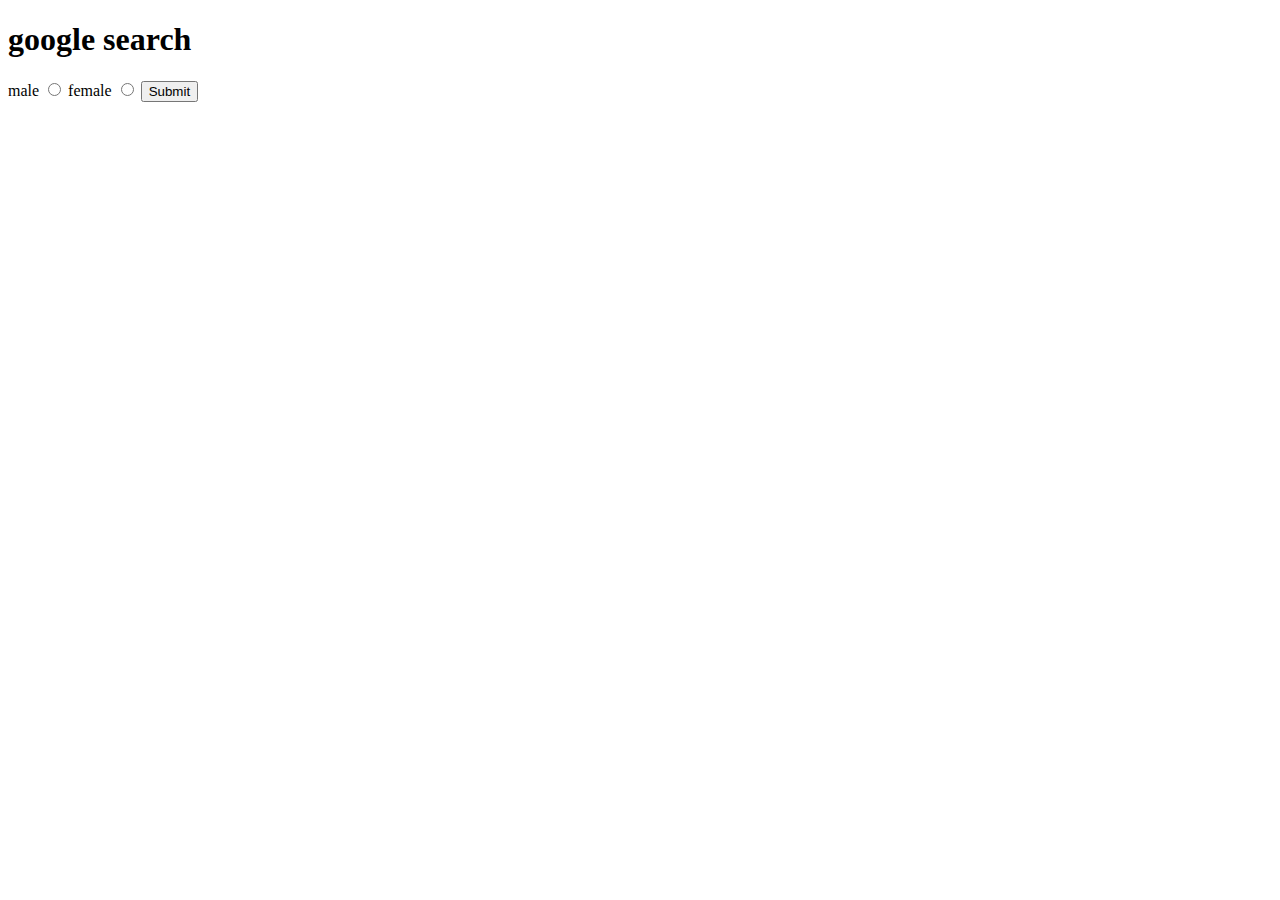
<file: index.html>
<!DOCTYPE html>
<html lang="en">
<head>
    <meta charset="UTF-8">
    <meta name="viewport" content="width=device-width, initial-scale=1.0">
    <title><table></table></title>
</head>
<body>
    <!-- <table border="2" width="500px" >
        <caption>Employee table</caption>
        <colgroup span="2" style="background-color: red;"></colgroup>
        <thead>
            <tr>
                <th width="20%">heading</th>
                <th>heading</th>
                <th width="80%">heading</th>
            </tr>
        </thead>
        <tbody>
            <tr>
                <td>data1</td>
                <td>data1</td>
                <td>data1</td>
    
            </tr>
            <tr>
                <td colspan="2">data1</td>
             
                <td>data1</td>
    
            </tr>
            <tr>
                <td>data1</td>
                <td>data1</td>
                <td>data1</td>
    
            </tr>
        </tbody>
        <tfoot>
            <tr>
                <td>foot1</td>
                <td>foot4</td>
                <td>foot3</td>
            </tr>
        </tfoot> -->
    </table>
    <!-- <h1>google search</h1> -->

    <!-- <form action="htt" method="post">

        <input type="text" name="username" placeholder="username" >
        <br>
        <input type="password" name="password" placeholder="password" >

      
        <input type="submit" value="submit">
        
    </form> -->

    <!-- <form action="">
        <label for="username">username:</label>
        <input type="text" name="username" id="username" required>
        <br>
        <label for="userEmail">userEmail:</label>
        <input type="email" name="userEmail" id="userEmail" placeholder="email" required>
        <br>
        <label for="password">password:</label>
        <input type="password" name="password" id="password" placeholder="password" required>

        <input type="submit">


    </form> -->


    <h1>google search</h1>
    <form action="#" method="post">
        <!-- <label for="username">username</label>
        <input type="text" name="username" id="username">
        <br>
        <label for="email">email</label>
        <input type="email" name="email" id="email">
        <input type="color" name="color" >
        <input type="file" accept="audio/*">
        <input type="date">
        <input type="number" step="100">

        <br> -->

        <label for="male">male</label>
        <input type="radio" name="gender" id="male">
        <label for="female">female</label>
        <input type="radio" name="gender" id="female">

    
        <input type="submit">
    </form>
</body>
</html>
</file>
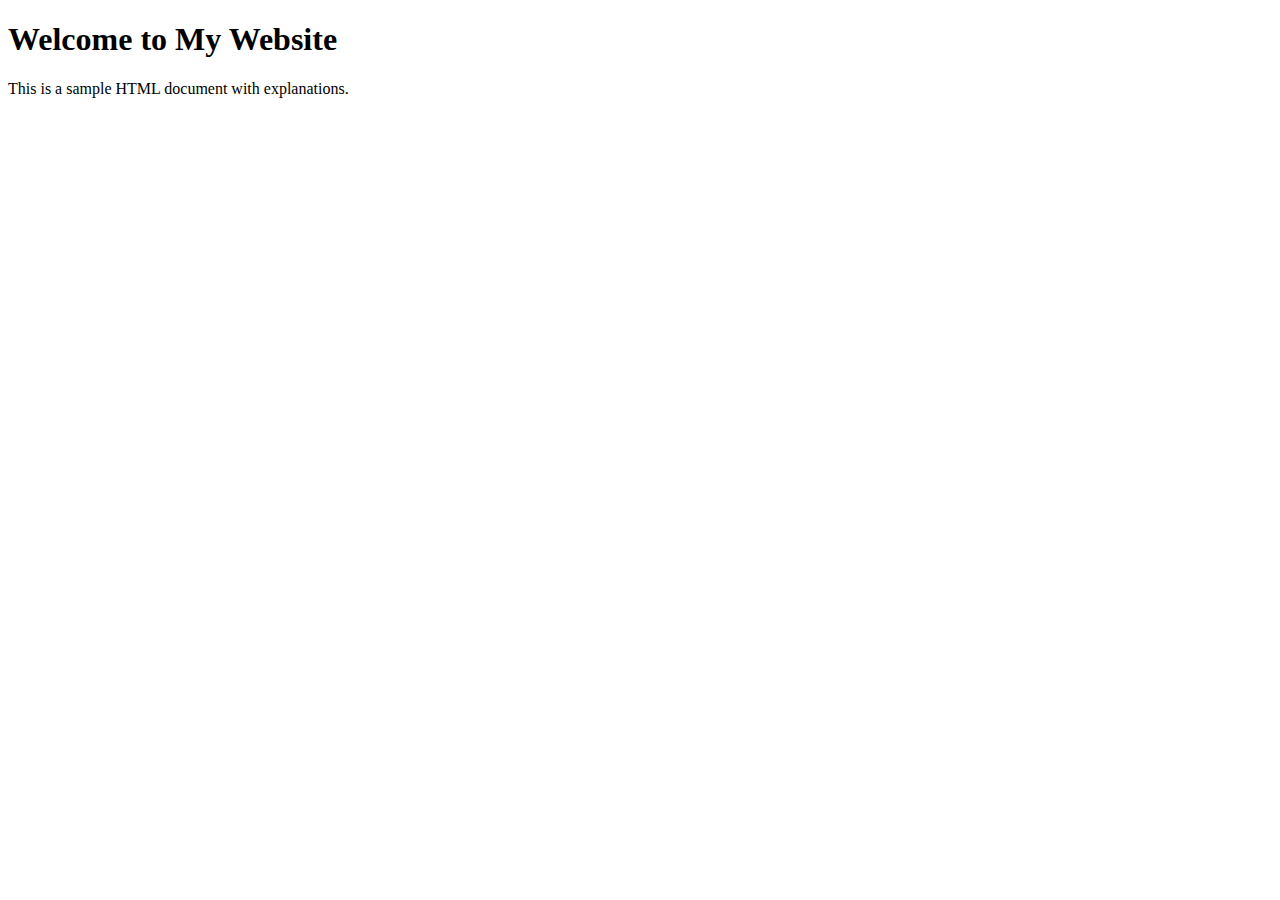
<file: lec01-Intro-HTML/index.html>
<!DOCTYPE html>
<html lang="en">
<head>
    <!-- <head> section: metadata about the HTML document -->
    <meta charset="UTF-8"> <!-- Character encoding -->
    <meta name="viewport" content="width=device-width, initial-scale=1.0"> <!-- Viewport settings for responsive design -->
    <title>Document</title> <!-- Webpage title -->
</head>
<body>
    <!-- <body> section: visible content of the webpage -->

    <!-- You can add various HTML elements within the <body> section. -->

    <!-- For example, let's add a heading and a paragraph: -->
    <h1>Welcome to My Website</h1> <!-- Top-level heading -->
    <p>This is a sample HTML document with explanations.</p> <!-- Paragraph of text -->

    <!-- End of visible content. -->
</body>
</html>
</file>
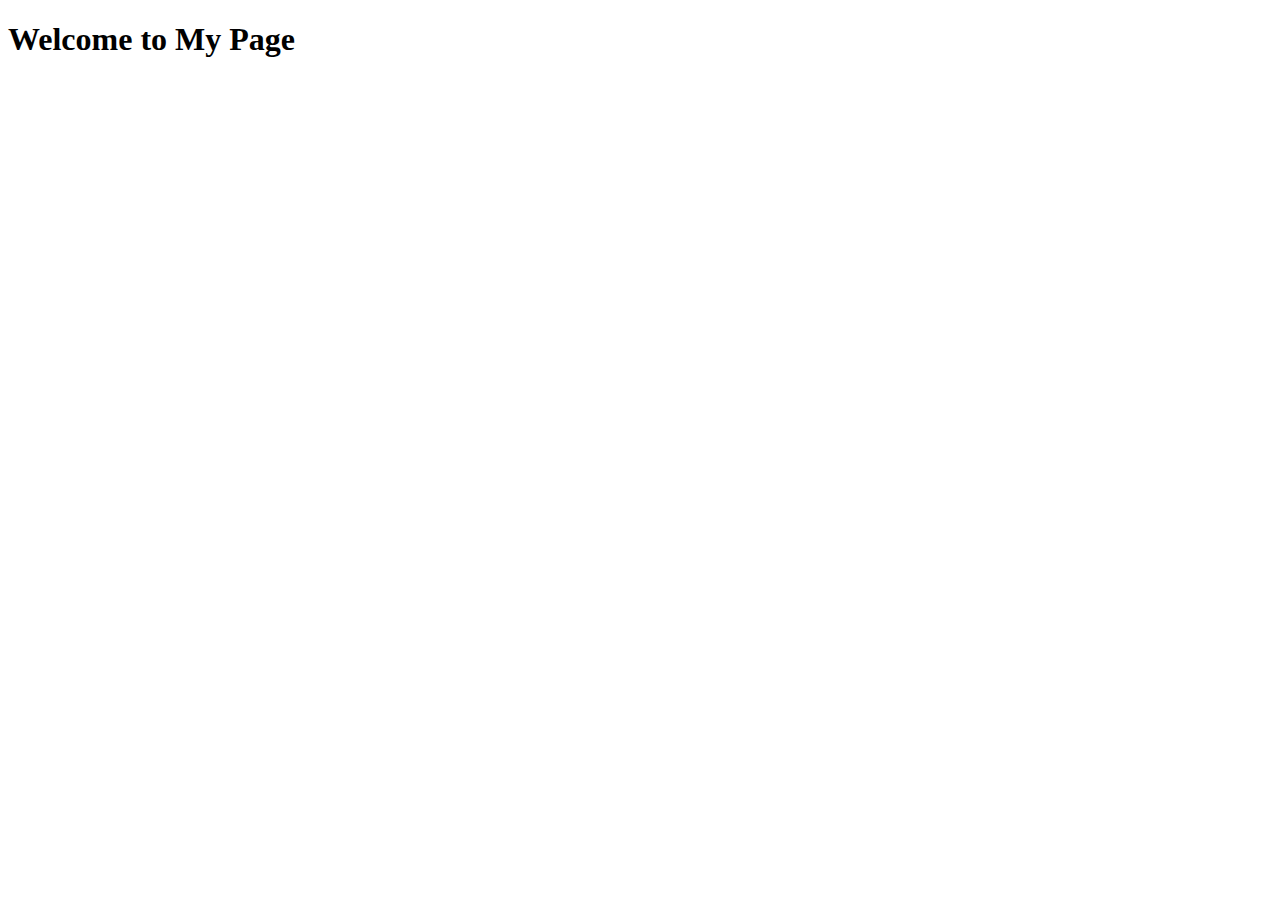
<file: lec02-Basic -Tags/index.html>
<!-- Start of HTML document -->
<!DOCTYPE html>
<html lang="en">
<head>
    <!-- Metadata about the document -->
    <meta charset="UTF-8"> <!-- Text encoding -->
    <meta name="viewport" content="width=device-width, initial-scale=1.0"> <!-- Screen settings -->
    <title>Document</title> <!-- Title in browser tab -->
</head>
<body>
    <!-- Content of the webpage -->

    <!-- HTML Tags and Elements -->
    <!-- Tags give structure, Elements are inside tags -->

    <!-- Main Heading -->
    <h1>Welcome to My Page</h1>

    <!-- Paragraph -->
   

    <!-- Link -->


    <!-- Image -->
   

    <!-- List -->
    

    <!-- Emphasis -->
  

    <!-- Strong Emphasis -->
   

    <!-- Line Break -->

</body>
</html>
</file>
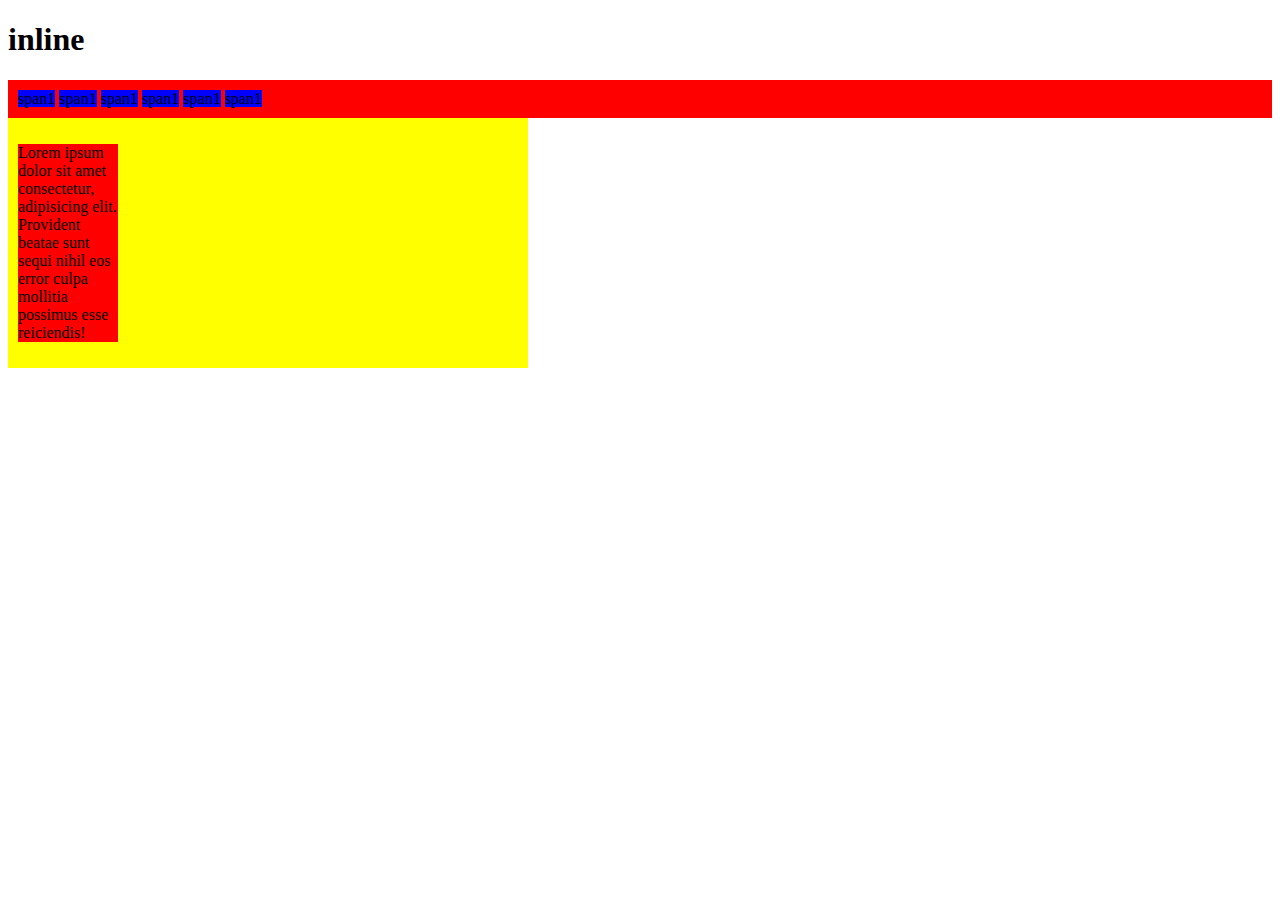
<file: lec03-Inline-Block-element/index.html>
<!-- This is an HTML document structure -->
<!DOCTYPE html>
<html lang="en">
<head>
   
    <meta charset="UTF-8">

    <meta name="viewport" content="width=device-width, initial-scale=1.0">

    <title>Document</title>
</head>
<body>
    

    <!-- Inline vs. Block Elements -->

    <!-- Inline Elements -->
    <!-- These elements don't start on a new line and only take up as much width as necessary. -->
    
    <!-- Example of inline elements: -->
    <!-- Inline elements can be used within paragraphs and other text elements. -->
    <h1>inline </h1>
  <div style="background-color: red; padding: 10px;">
   <span style="background-color: blue;">span1</span>
   <span style="background-color: blue;">span1</span>
   <span style="background-color: blue;">span1</span>
   <span style="background-color: blue;">span1</span>
   <span style="background-color: blue;">span1</span>
   <span style="background-color: blue;">span1</span>
  </div>
    
    
    
    <!-- Block Elements -->
    <!-- These elements start on a new line and take up the full width available of the parent . -->
    
    <!-- Example of block elements: -->
    <!-- Block elements create distinct sections or blocks of content. -->
  <div style="background-color: yellow; padding: 10px; width: 500px;">
<p style="width: 100px; background-color: red;">Lorem ipsum dolor sit amet consectetur, adipisicing elit. Provident beatae sunt sequi nihil eos error culpa mollitia possimus esse reiciendis!</p>
  </div>
    
</body>
</html>
</file>
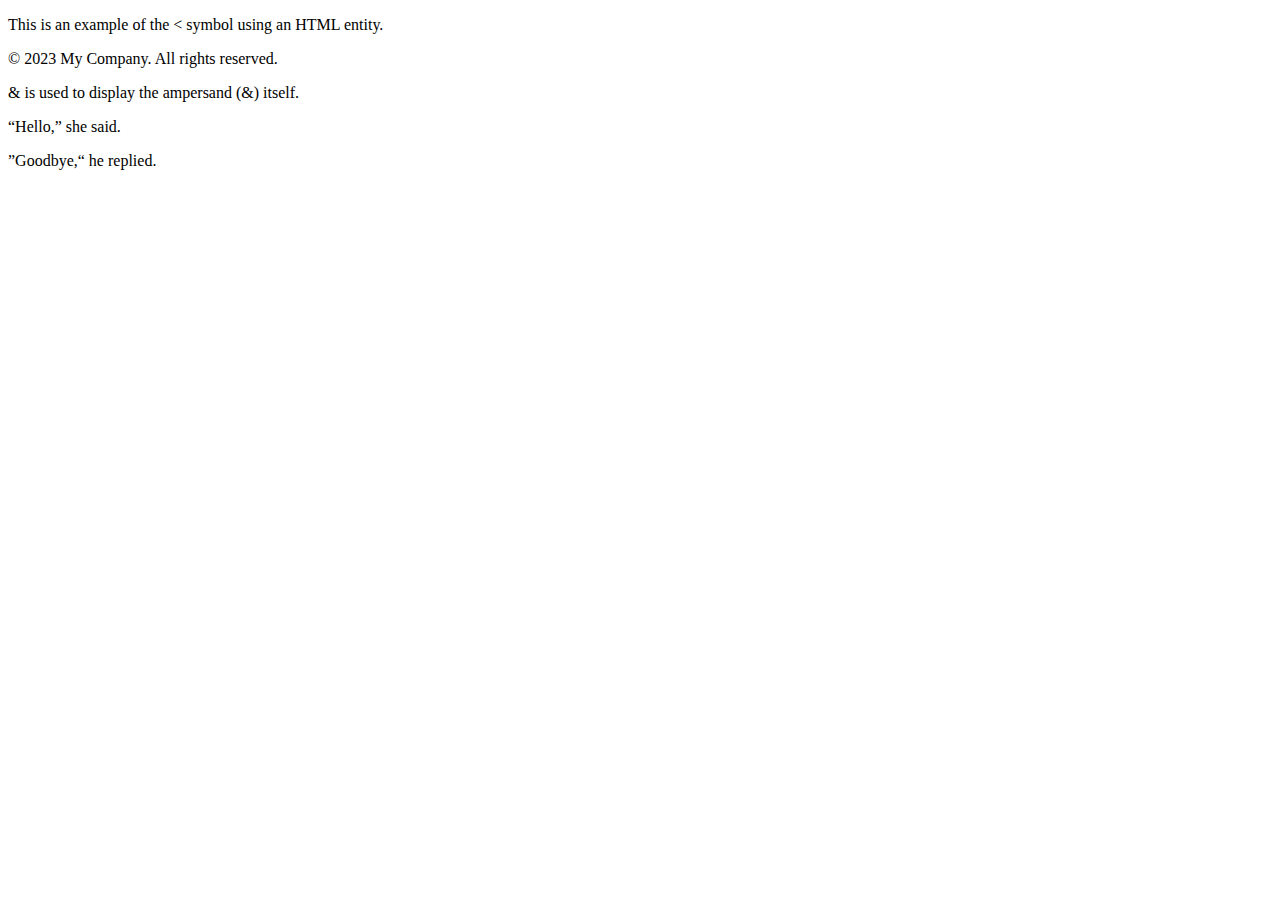
<file: lec04-Html-entity/index.html>
<!-- This is an HTML document structure -->
<!DOCTYPE html>
<html lang="en">
<head>
    
    <meta charset="UTF-8">
    
    <meta name="viewport" content="width=device-width, initial-scale=1.0">
    
    <title>Document</title>
</head>
<body>
 
    <!-- HTML Entities -->

    <!-- HTML entities are special codes used to represent characters that have special meanings in HTML. -->
    
    <!-- Example of an HTML entity: -->
    <!-- The &lt; entity represents the less-than symbol (<). -->
    <p>This is an example of the &lt; symbol using an HTML entity.</p>
    
    <!-- Other examples of HTML entities: -->
    <p>&#169; 2023 My Company. All rights reserved.</p> <!-- &copy; represents the copyright symbol (©) -->
    <p>&amp; is used to display the ampersand (&) itself.</p> <!-- &amp; represents the ampersand symbol (&) -->
    <p>&ldquo;Hello,&rdquo; she said. <!-- &ldquo; represents the left double quotation mark (“) -->
    <p>&rdquo;Goodbye,&ldquo; he replied. <!-- &rdquo; represents the right double quotation mark (”) -->

</body>
</html>
</file>
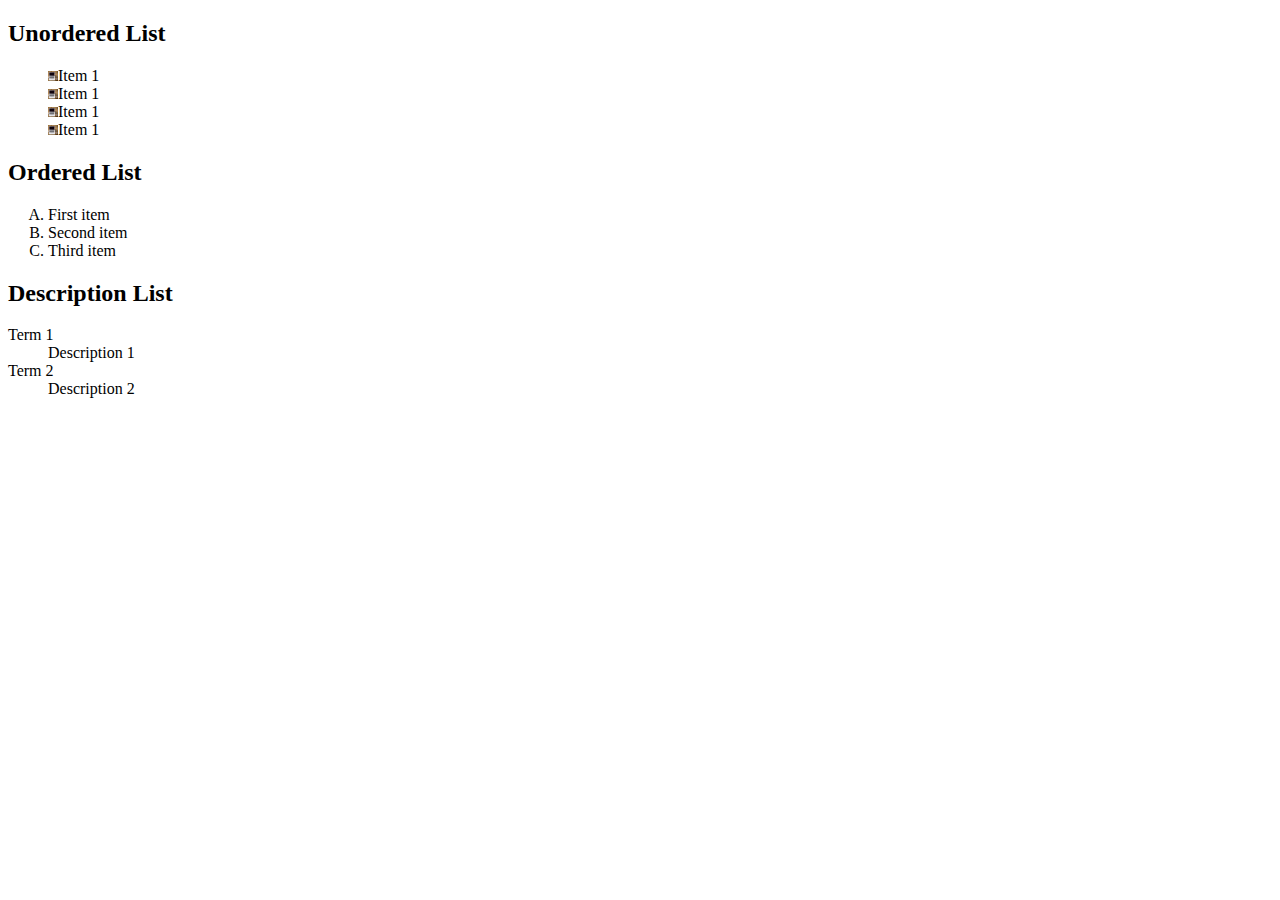
<file: lec05-List/index.html>
<!DOCTYPE html>
<html lang="en">
<head>
    <meta charset="UTF-8">
    <meta name="viewport" content="width=device-width, initial-scale=1.0">
    <title>List Types Example</title>
</head>
<body>
    <!-- Unordered List -->
    <h2>Unordered List</h2>
    <ul style="list-style-type: none;">
        <!-- Each <li> represents an item in the list -->
        <li><span><img src="workplace.jpg" alt="img" style="width: 10px; height: 10px;"></span>Item 1</li>
        <li><span><img src="workplace.jpg" alt="img" style="width: 10px; height: 10px;"></span>Item 1</li>
        <li><span><img src="workplace.jpg" alt="img" style="width: 10px; height: 10px;"></span>Item 1</li>
        <li><span><img src="workplace.jpg" alt="img" style="width: 10px; height: 10px;"></span>Item 1</li>
        
    </ul>

    <!-- Ordered List -->
    <h2>Ordered List</h2>
    <ol type="A">
        <!-- Each <li> represents an item in the list -->
        <li>First item</li>
        <li>Second item</li>
        <li>Third item</li>
    </ol>

    <!-- Description List -->
    <h2>Description List</h2>
    <dl>
        <!-- Each <dt> represents a term -->
        <dt>Term 1</dt>
        <!-- Each <dd> represents the description of a term -->
        <dd>Description 1</dd>
        <dt>Term 2</dt>
        <dd>Description 2</dd>
    </dl>
</body>
</html>
</file>
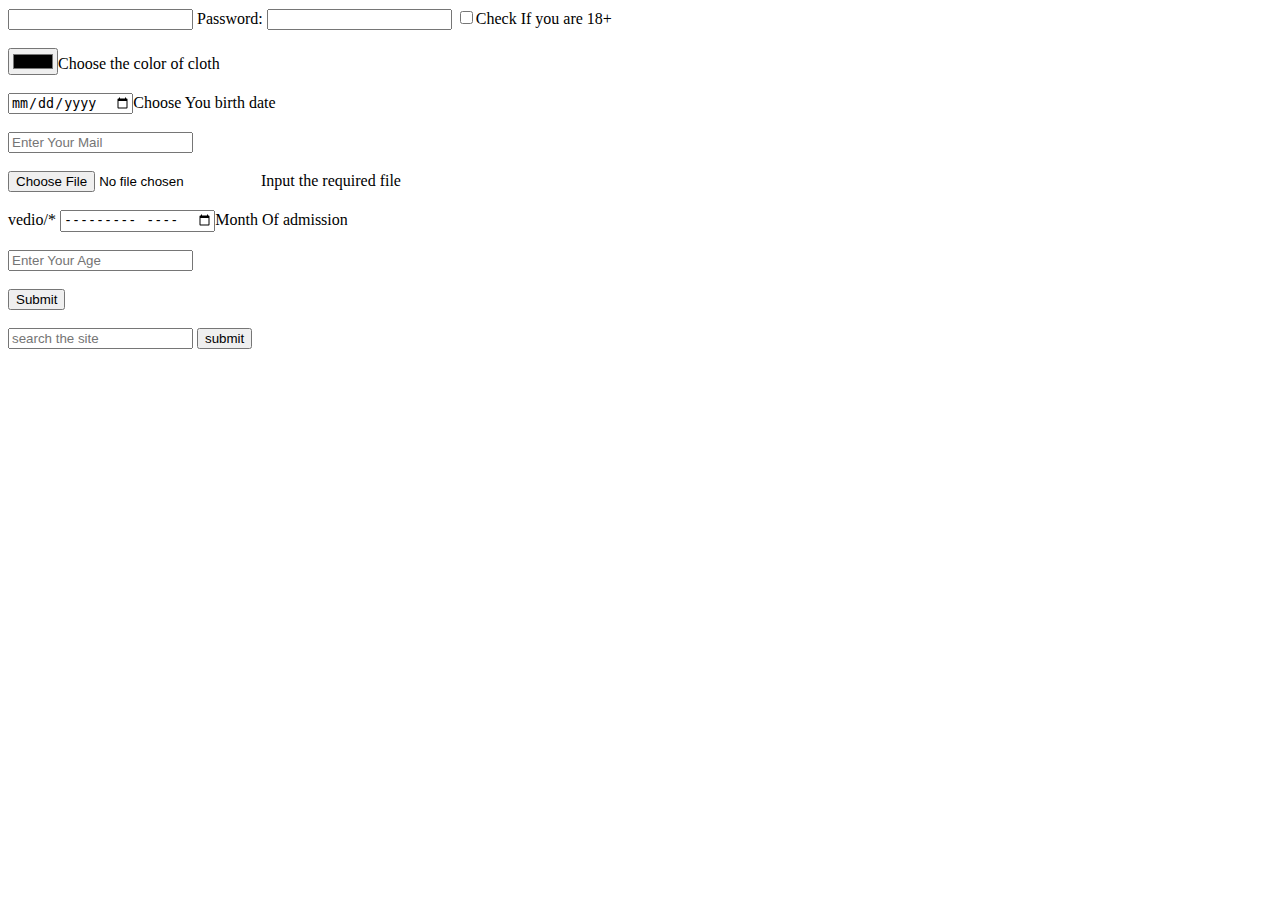
<file: lec08-form/index.html>
<!DOCTYPE html>
<html lang="en">
<head>
    <meta charset="UTF-8">
    <meta name="viewport" content="width=device-width, initial-scale=1.0">
    <title>Form Example</title>
</head>
<body>
    <!-- Form Element -->
    <form action="url" method="post">
        <!-- Text Input Field -->
        <!-- <label for="username">Username:</label> -->
        <input type="text" id="username" name="username">
        
        <!-- Password Input Field -->
        <label for="password">Password:</label>
        <input type="password" id="password" name="password">
        
       

    <input type="checkbox" name="18+">Check If you are 18+<br><br>
    <input type="color" name="color">Choose the color of cloth<br><br>
    <input type="date" name="date">Choose You birth date<br><br>
    <input type="email" placeholder="Enter Your Mail" name="useremail"><br><br>
    <input type="file" name="file" accept="image/*">Input the required file<br><br>
    vedio/*
    <input type="month" name="month">Month Of admission<br><br>
    <input type="number" placeholder="Enter Your Age" step="5" name="number"><br><br>
    <input type="submit">
    <br><br>

    </form>
    <form action="https://www.google.com/search" method="get">
        <input type="text" placeholder="search the site" name="q">
        <input type="submit" value="submit">
    </form>
</body>
</html>
</file>
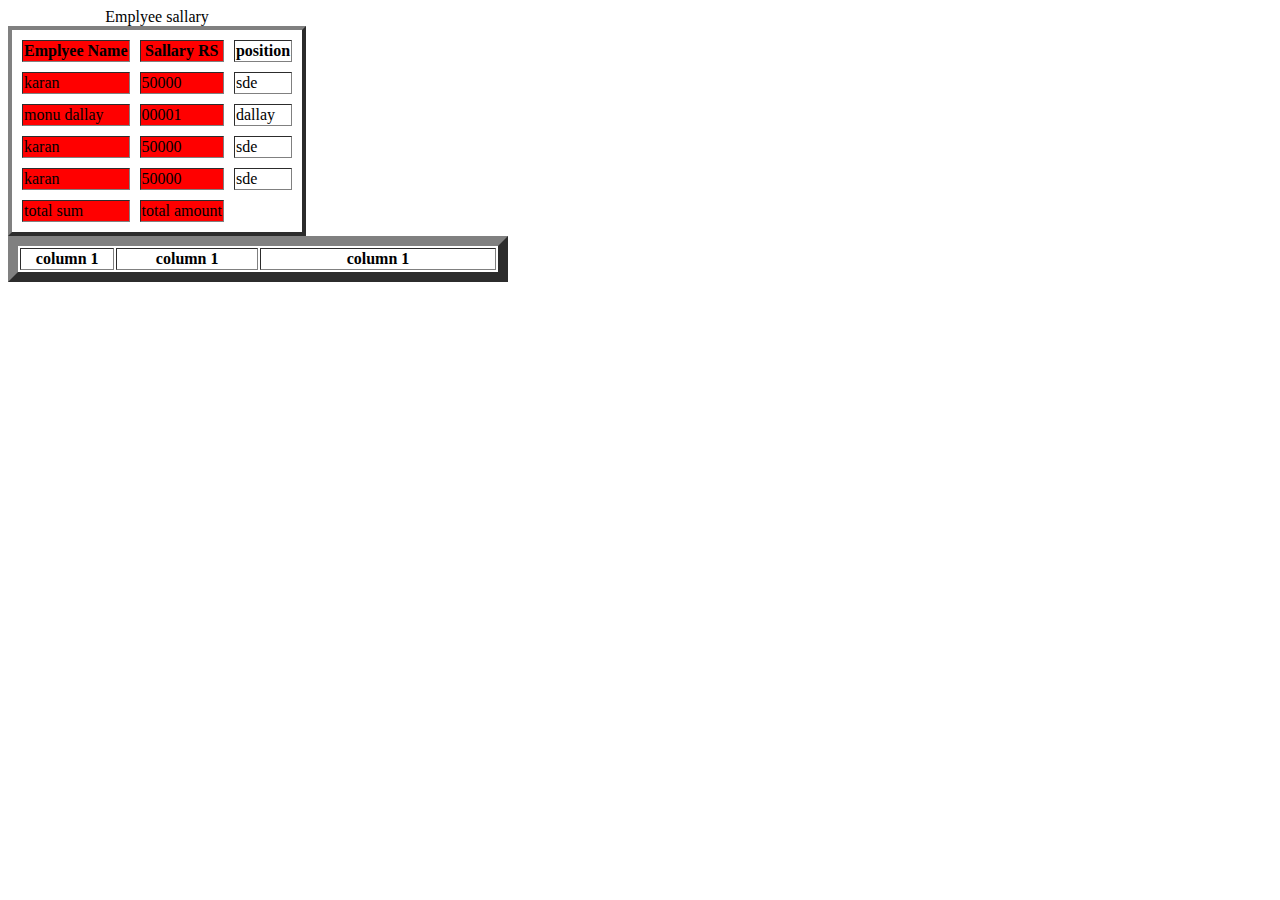
<file: lec09-Table/index.html>
<!DOCTYPE html>
<html lang="en">
<head>
    <meta charset="UTF-8">
    <meta name="viewport" content="width=device-width, initial-scale=1.0">
    <title></title>
</head>
<body>
    <table border="4" cellspacing="10">
        <caption>Emplyee sallary</caption>
        <colgroup>
        <col span="2" style="background-color: red;">
    </colgroup>
       
        <thead>
            <tr >
                <th>Emplyee Name</th>
                <th>Sallary RS</th>
                <th>position</th>
            </tr>
        </thead>
        <tbody>
            <tr>
                <td>karan</td>
                <td>50000</td>
                <td>sde</td>
            </tr>
            <tr>
                <td>monu dallay</td>
                <td>00001</td>
                <td>dallay</td>
            </tr>
            <tr>
                <td>karan</td>
                <td>50000</td>
                <td>sde</td>

            </tr>
            <tr>
                <td>karan</td>
                <td>50000</td>
                <td>sde</td>

            </tr>
        </tbody>
        <tfoot>
       <tr>     
        <td>total sum</td>
        <td>total amount </td></tr>
        </tfoot>
    </table>

    <table width="500px" border="10">
        <tr>
            <th style="width: 20%;">column 1</th>
            <th style="width: 30%;">column 1</th>
            <th style="width: 70%;">column 1</th>
        </tr>
    </table>
    
</body>
</html>
</file>
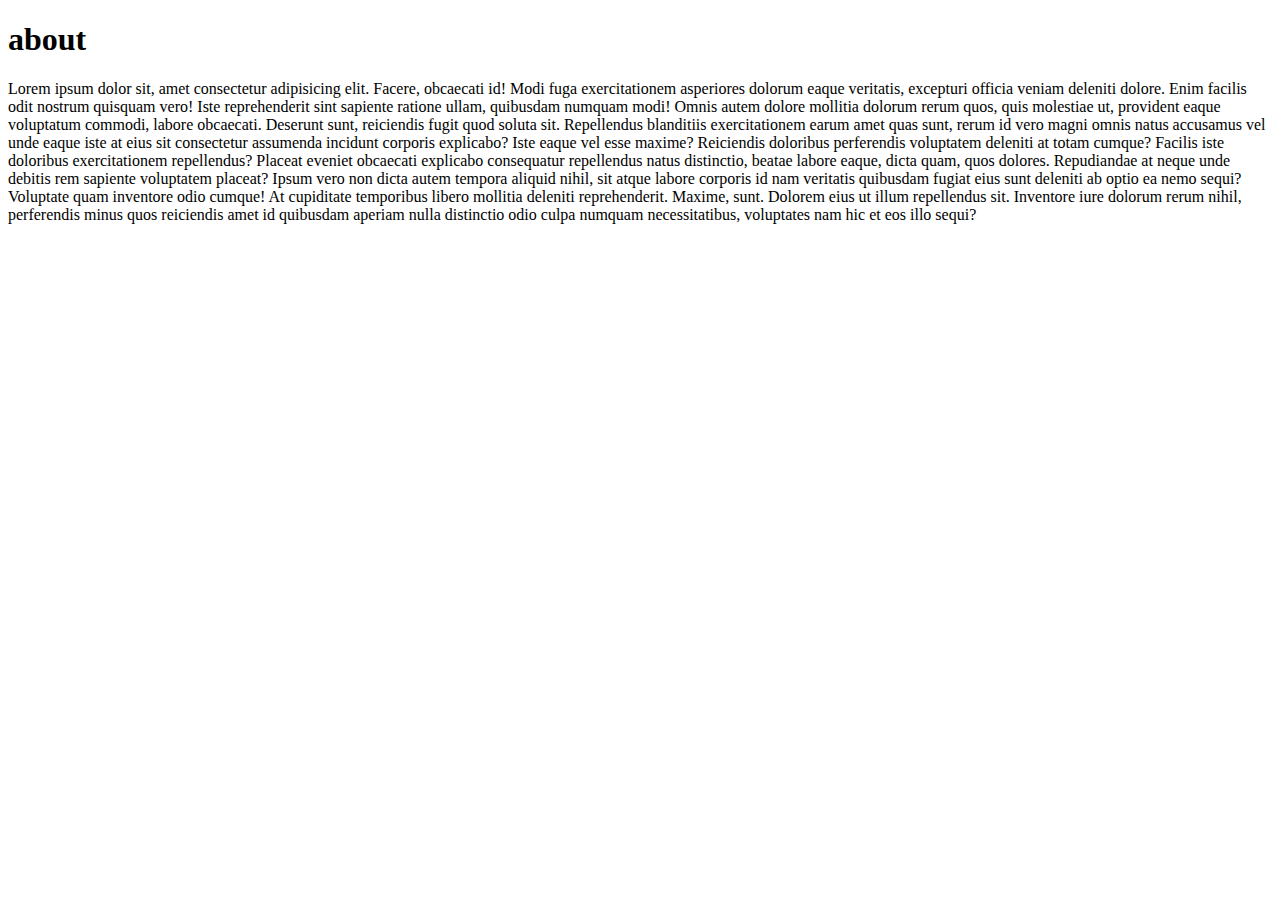
<file: lec06-anchor-image/about.html>
<!DOCTYPE html>
<html lang="en">
<head>
    <meta charset="UTF-8">
    <meta name="viewport" content="width=device-width, initial-scale=1.0">
    <title>about</title>
</head>
<body>
    <h1>about</h1>
    <p>Lorem ipsum dolor sit, amet consectetur adipisicing elit. Facere, obcaecati id! Modi fuga exercitationem asperiores dolorum eaque veritatis, excepturi officia veniam deleniti dolore. Enim facilis odit nostrum quisquam vero! Iste reprehenderit sint sapiente ratione ullam, quibusdam numquam modi! Omnis autem dolore mollitia dolorum rerum quos, quis molestiae ut, provident eaque voluptatum commodi, labore obcaecati. Deserunt sunt, reiciendis fugit quod soluta sit. Repellendus blanditiis exercitationem earum amet quas sunt, rerum id vero magni omnis natus accusamus vel unde eaque iste at eius sit consectetur assumenda incidunt corporis explicabo? Iste eaque vel esse maxime? Reiciendis doloribus perferendis voluptatem deleniti at totam cumque? Facilis iste doloribus exercitationem repellendus? Placeat eveniet obcaecati explicabo consequatur repellendus natus distinctio, beatae labore eaque, dicta quam, quos dolores. Repudiandae at neque unde debitis rem sapiente voluptatem placeat? Ipsum vero non dicta autem tempora aliquid nihil, sit atque labore corporis id nam veritatis quibusdam fugiat eius sunt deleniti ab optio ea nemo sequi? Voluptate quam inventore odio cumque! At cupiditate temporibus libero mollitia deleniti reprehenderit. Maxime, sunt. Dolorem eius ut illum repellendus sit. Inventore iure dolorum rerum nihil, perferendis minus quos reiciendis amet id quibusdam aperiam nulla distinctio odio culpa numquam necessitatibus, voluptates nam hic et eos illo sequi?</p>
</body>
</html>
</file>
